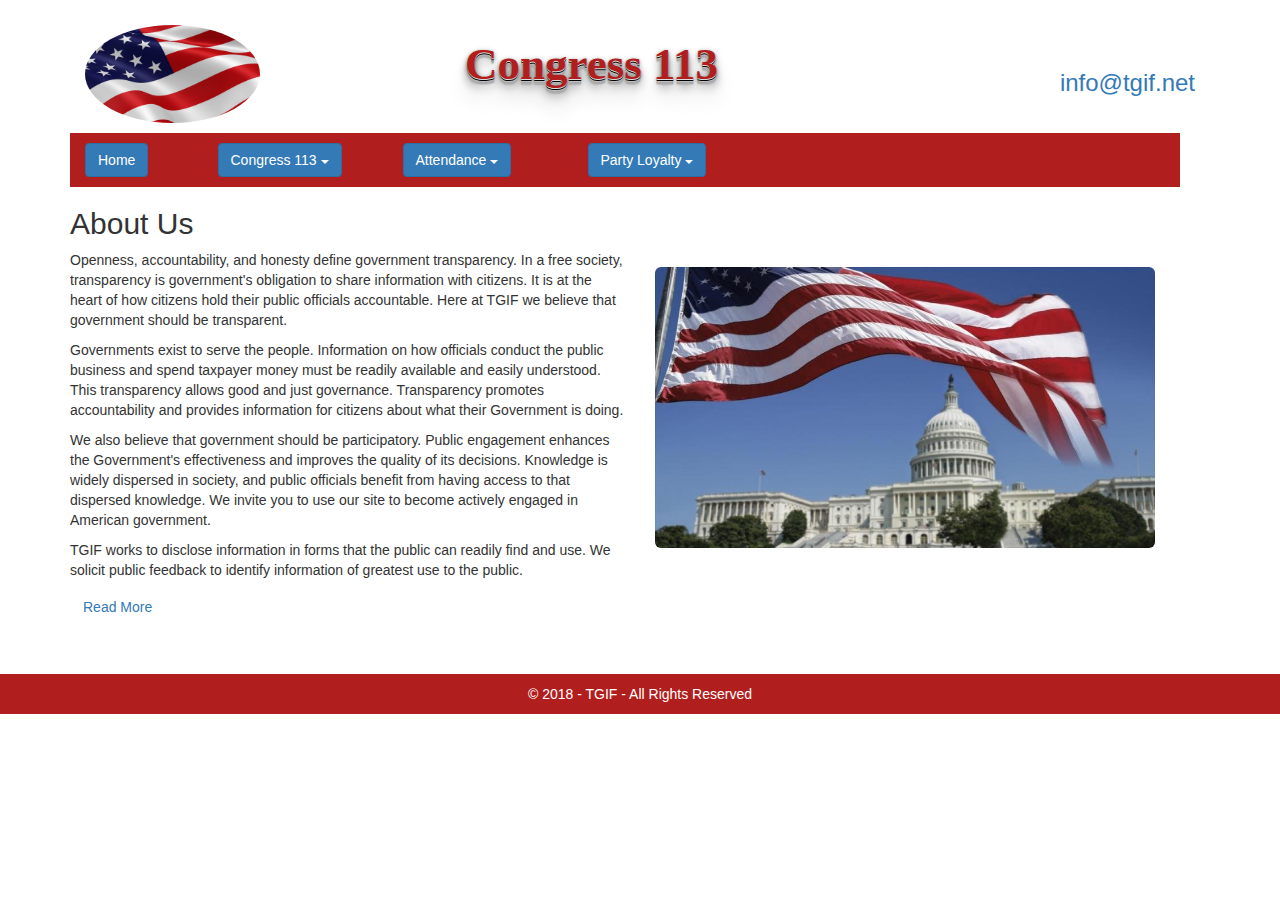
<file: index.html>
<!DOCTYPE html>
<html lang="en">

<head>
    <meta charset="utf-8">

    <meta name="viewport" content="width=device-width, initial-scale=1">

    <link rel="stylesheet" href="https://maxcdn.bootstrapcdn.com/bootstrap/3.3.7/css/bootstrap.min.css">

    <script src="https://ajax.googleapis.com/ajax/libs/jquery/3.3.1/jquery.min.js"></script>

    <script src="https://maxcdn.bootstrapcdn.com/bootstrap/3.3.7/js/bootstrap.min.js"></script>
</head>

<body>
    <link rel="stylesheet" href="style.css">
    <div class="container">

        <nav class="container-fluid">
            <div>
                <div class="row">
                    <div class="col-lg-4"><a><img class="img-circle" id="IMG" src="bandera-estados-unidos.jpg" alt="Bandera USA"></a></div>
                    <div class="col-lg-4">
                        <h1 id="Title"> Congress 113 </h1>
                    </div>
                    <div class="col-lg-4"><a class="email" href="mailto:info@tgif.net" style="text-decoration:none">
                            <h3>info@tgif.net</h3>
                        </a></div>
                </div>

                <div id="MENU" class="row">
                    <div class="col-lg-1"><a class="btn btn-primary" href="index.html">Home</a></div>
                    <div class="col-lg-2">
                        <ul>
                            <div class="dropdown">
                                <button class="btn btn-primary dropdown-toggle" type="button" data-toggle="dropdown">Congress 113
                                    <span class="caret"></span></button>
                                <ul class="dropdown-menu">
                                    <li><a href="senate-starter-page.html">Senate</a></li>
                                    <li><a href="house-starter-page.html">House</a></li>
                                </ul>
                            </div>
                        </ul>
                    </div>
                    <div class="col-lg-2">
                        <ul>
                            <div class="dropdown">
                                <button class="btn btn-primary dropdown-toggle" type="button" data-toggle="dropdown">Attendance
                                    <span class="caret"></span></button>
                                <ul class="dropdown-menu">
                                    <li><a href="senate-attendance-starter-page.html">Senate</a></li>
                                    <li><a href="house-attendance-starter-page.html">House</a></li>
                                </ul>
                            </div>
                        </ul>
                    </div>
                       <div class="col-lg-2">
                        <ul>
                            <div class="dropdown">
                                <button class="btn btn-primary dropdown-toggle" type="button" data-toggle="dropdown">Party Loyalty
                                    <span class="caret"></span></button>
                                <ul class="dropdown-menu">
                                    <li><a href="senate-party-loyalty-starter-page.html">Senate</a></li>
                                    <li><a href="house-party-loyalty-starter-page.html">House</a></li>
                                </ul>
                            </div>
                        </ul>
                    </div>
                </div>

            </div>
        </nav>


        <header>

        </header>
        <div class="row">
            <div class="col-lg-6">
                <h2>About Us</h2>
                <p>Openness, accountability, and honesty define government transparency. In a free society, transparency is government's obligation to share information with citizens. It is at the heart of how citizens hold their public officials accountable. Here at TGIF we believe that government should be transparent.</p>
                <p>Governments exist to serve the people. Information on how officials conduct the public business and spend taxpayer money must be readily available and easily understood. This transparency allows good and just governance. Transparency promotes accountability and provides information for citizens about what their Government is doing.</p>
                <p>We also believe that government should be participatory. Public engagement enhances the Government's effectiveness and improves the quality of its decisions. Knowledge is widely dispersed in society, and public officials benefit from having access to that dispersed knowledge. We invite you to use our site to become actively engaged in American government.</p>
                <p>TGIF works to disclose information in forms that the public can readily find and use. We solicit public feedback to identify information of greatest use to the public.</p>

                <button type="button" class="btn btn-link" data-toggle="collapse" data-target="#demo">Read More</button>
                <div id="demo" class="collapse">
                    <h3>Background History of Government Transparency</h3>
                    <p>In the West, the idea that government should be open to public scrutiny and susceptible to public opinion dates back at least to the time of the Enlightenment, when many philosophes made an attack on absolutist doctrine of state secrecy, a core part of their intellectual project. The passage of formal legislative instruments to this end can also be traced to this time with Sweden, for example, (which then included Finland as a Swedish-governed territory) enacting free press legislation as part of its constitution (Freedom of the Press Act, 1766). This approach, and that of the philosophes more broadly, is strongly related to recent historiography on the eighteenth-century public sphere.

                        <p>Influenced by Enlightenment thought, the revolutions in America (1776) and France (1789), freedom of the press enshrined provisions and requirements for public budgetary accounting and freedom of the press in constitutional articles. In the nineteenth century, attempts by Metternichean statesmen to row back on these measures were vigorously opposed by a number of eminent liberal politicians and writers, Bentham, Mill and Acton prominent among the latter.</p>

                        <p>Open government is widely seen to be a key hallmark of contemporary democratic practice and is often linked to the passing of freedom of information legislation. Scandinavian countries claim to have adopted the first freedom of information legislation, dating the origins of its modern provisions to the eighteenth century and Finland continuing the presumption of openness after gaining independence in 1917, passing its Act on Publicity of Official Documents in 1951 (superseded by new legislation in 1999).</p>

                        <p>The United States passed its Freedom of Information Act (FOIA) in 1966, FOIAs, Access to Information Acts (AIAs) or equivalent laws were passed in Denmark and Norway in 1970.</p>

                </div>
            </div>
            <div class="col-lg-6"> <img class="img-rounded" id="IMG2" src="22550505_xl.jpg" alt="Bandera USA"></div>
        </div>
    </div>
    <div>
        <footer>
            <div id="copyright">&copy; 2018 - TGIF - All Rights Reserved</div>
        </footer>
    </div>
</body>

</html>
</file>
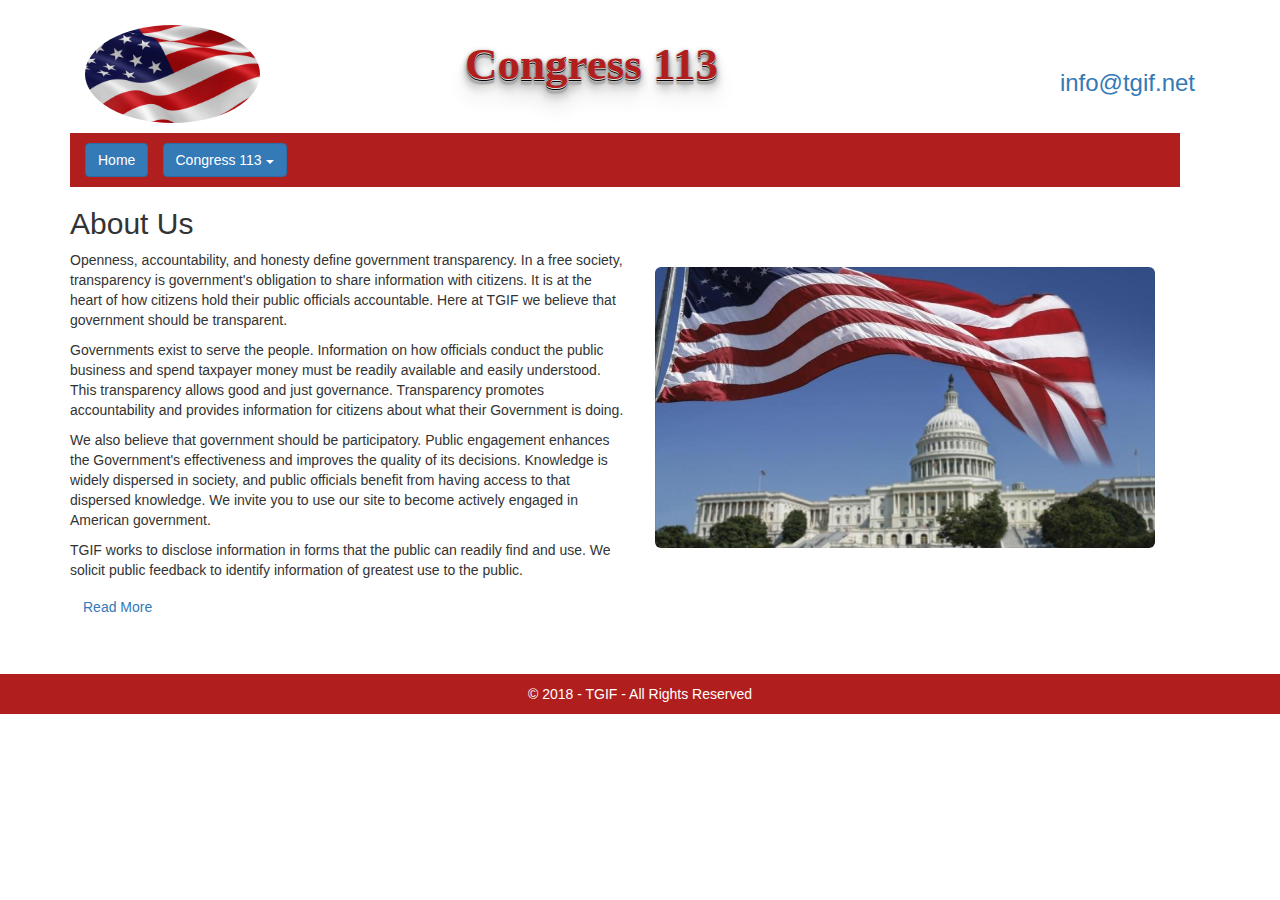
<file: home-starter-page.html>
<!DOCTYPE html>
<html lang="en">

<head>
    <meta charset="utf-8">

    <meta name="viewport" content="width=device-width, initial-scale=1">

    <link rel="stylesheet" href="https://maxcdn.bootstrapcdn.com/bootstrap/3.3.7/css/bootstrap.min.css">

    <script src="https://ajax.googleapis.com/ajax/libs/jquery/3.3.1/jquery.min.js"></script>

    <script src="https://maxcdn.bootstrapcdn.com/bootstrap/3.3.7/js/bootstrap.min.js"></script>
</head>

<body>
    <link rel="stylesheet" href="style.css">
    <div class="container">

        <nav class="container-fluid">
            <div>
                <div class="row">
                    <div class="col-lg-4"><a><img class="img-circle" id="IMG" src="bandera-estados-unidos.jpg" alt="Bandera USA"></a></div>
                    <div class="col-lg-4"><h1 id="Title"> Congress 113 </h1></div>
                    <div class="col-lg-4"><a class="email" href="mailto:info@tgif.net" style="text-decoration:none">
                        <h3>info@tgif.net</h3>
                        </a></div>
                </div>
                
                <div id="MENU" class="row">
                    <div class="col-lg-1"><button type="button" class="btn btn-primary" href="home-starter-page.html">Home</button></div>
                    <div>
                        <ul>
                            <div class="dropdown">
                                <button class="btn btn-primary dropdown-toggle" type="button" data-toggle="dropdown">Congress 113
                                    <span class="caret"></span></button>
                                <ul class="dropdown-menu">
                                    <li><a href="senate-starter-page.html">Senate</a></li>
                                    <li><a href="house-starter-page.html">House</a></li>
                                </ul>
                            </div>
                        </ul>
                    </div>
                </div>

            </div>
        </nav>


        <header>

        </header>
        <div class="row">
            <div class="col-lg-6">
                <h2>About Us</h2>
                <p>Openness, accountability, and honesty define government transparency. In a free society, transparency is government's obligation to share information with citizens. It is at the heart of how citizens hold their public officials accountable. Here at TGIF we believe that government should be transparent.</p>
                <p>Governments exist to serve the people. Information on how officials conduct the public business and spend taxpayer money must be readily available and easily understood. This transparency allows good and just governance. Transparency promotes accountability and provides information for citizens about what their Government is doing.</p>
                <p>We also believe that government should be participatory. Public engagement enhances the Government's effectiveness and improves the quality of its decisions. Knowledge is widely dispersed in society, and public officials benefit from having access to that dispersed knowledge. We invite you to use our site to become actively engaged in American government.</p>
                <p>TGIF works to disclose information in forms that the public can readily find and use. We solicit public feedback to identify information of greatest use to the public.</p>

                <button type="button" class="btn btn-link" data-toggle="collapse" data-target="#demo">Read More</button>
                <div id="demo" class="collapse">
                    <h3>Background History of Government Transparency</h3>
                    <p>In the West, the idea that government should be open to public scrutiny and susceptible to public opinion dates back at least to the time of the Enlightenment, when many philosophes made an attack on absolutist doctrine of state secrecy, a core part of their intellectual project. The passage of formal legislative instruments to this end can also be traced to this time with Sweden, for example, (which then included Finland as a Swedish-governed territory) enacting free press legislation as part of its constitution (Freedom of the Press Act, 1766). This approach, and that of the philosophes more broadly, is strongly related to recent historiography on the eighteenth-century public sphere.

                        <p>Influenced by Enlightenment thought, the revolutions in America (1776) and France (1789), freedom of the press enshrined provisions and requirements for public budgetary accounting and freedom of the press in constitutional articles. In the nineteenth century, attempts by Metternichean statesmen to row back on these measures were vigorously opposed by a number of eminent liberal politicians and writers, Bentham, Mill and Acton prominent among the latter.</p>

                        <p>Open government is widely seen to be a key hallmark of contemporary democratic practice and is often linked to the passing of freedom of information legislation. Scandinavian countries claim to have adopted the first freedom of information legislation, dating the origins of its modern provisions to the eighteenth century and Finland continuing the presumption of openness after gaining independence in 1917, passing its Act on Publicity of Official Documents in 1951 (superseded by new legislation in 1999).</p>

                        <p>The United States passed its Freedom of Information Act (FOIA) in 1966, FOIAs, Access to Information Acts (AIAs) or equivalent laws were passed in Denmark and Norway in 1970.</p>

                </div>
            </div>
            <div class="col-lg-6"> <img class="img-rounded" id="IMG2" src="22550505_xl.jpg" alt="Bandera USA"></div>
        </div>
    </div>
    <div>
        <footer>
            <div id="copyright">&copy; 2018 - TGIF - All Rights Reserved</div>
        </footer>
    </div>
</body>

</html>
</file>
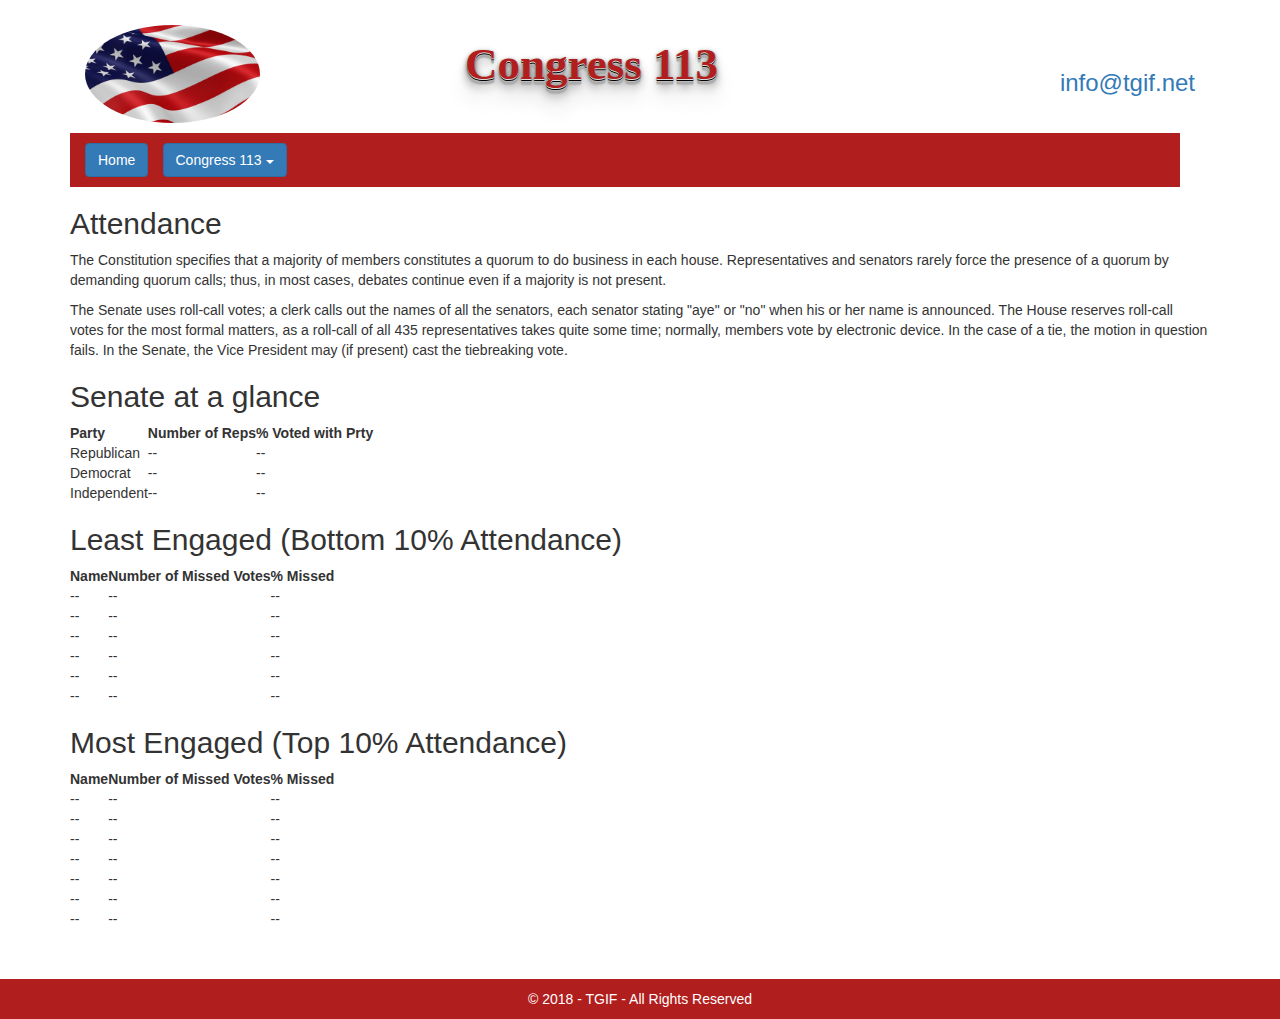
<file: senate_house-attendance-starter-page.html>
<!DOCTYPE html>
<html lang="en">

<head>
    <meta charset="utf-8">

    <meta name="viewport" content="width=device-width, initial-scale=1">

    <link rel="stylesheet" href="https://maxcdn.bootstrapcdn.com/bootstrap/3.3.7/css/bootstrap.min.css">

    <script src="https://ajax.googleapis.com/ajax/libs/jquery/3.3.1/jquery.min.js"></script>

    <script src="https://maxcdn.bootstrapcdn.com/bootstrap/3.3.7/js/bootstrap.min.js"></script>
</head>

<body>
    <link rel="stylesheet" href="style.css">
    <div class="container">
    <nav class="container-fluid">
        <div>
            <div class="row">
                <div class="col-lg-4"><a><img class="img-circle" id="IMG" src="bandera-estados-unidos.jpg" alt="Bandera USA"></a></div>
                <div class="col-lg-4">
                    <h1 id="Title"> Congress 113 </h1>
                </div>
                <div class="col-lg-4"><a class="email" href="mailto:info@tgif.net" style="text-decoration:none">
                        <h3>info@tgif.net</h3>
                    </a></div>
            </div>

            <div id="MENU" class="row">
                <div class="col-lg-1"><a class="btn btn-primary" href="index.html">Home</a></div>
                <div>
                    <ul>
                        <div class="dropdown">
                            <button class="btn btn-primary dropdown-toggle" type="button" data-toggle="dropdown">Congress 113
                                <span class="caret"></span></button>
                            <ul class="dropdown-menu">
                                <li><a href="senate-starter-page.html">Senate</a></li>
                                <li><a href="house-starter-page.html">House</a></li>
                            </ul>
                        </div>
                    </ul>
                </div>
            </div>

        </div>
    </nav>


    <header>
        <div>
        </div>
    </header>
    <!--Table container-->
    <div>
        <h2>Attendance</h2>
        <p>The Constitution specifies that a majority of members constitutes a quorum to do business in each house. Representatives and senators rarely force the presence of a quorum by demanding quorum calls; thus, in most cases, debates continue even if a majority is not present.</p>

        <p>The Senate uses roll-call votes; a clerk calls out the names of all the senators, each senator stating "aye" or "no" when his or her name is announced. The House reserves roll-call votes for the most formal matters, as a roll-call of all 435 representatives takes quite some time; normally, members vote by electronic device. In the case of a tie, the motion in question fails. In the Senate, the Vice President may (if present) cast the tiebreaking vote.</p>

        <h2>Senate at a glance</h2>
        <table>
            <thead>
                <tr>
                    <th>Party</th>
                    <th>Number of Reps</th>
                    <th>% Voted with Prty</th>
                </tr>
            </thead>
            <tbody>
                <tr>
                    <td>Republican</td>
                    <td>--</td>
                    <td>--</td>
                </tr>
                <tr>
                    <td>Democrat</td>
                    <td>--</td>
                    <td>--</td>
                </tr>
                <tr>
                    <td>Independent</td>
                    <td>--</td>
                    <td>--</td>
                </tr>
            </tbody>
        </table>

        <h2>Least Engaged (Bottom 10% Attendance)</h2>
        <table>
            <thead>
                <tr>
                    <th>Name</th>
                    <th>Number of Missed Votes</th>
                    <th>% Missed</th>
                </tr>
            </thead>
            <tbody>
                <tr>
                    <td>--</td>
                    <td>--</td>
                    <td>--</td>
                </tr>
                <tr>
                    <td>--</td>
                    <td>--</td>
                    <td>--</td>
                </tr>
                <tr>
                    <td>--</td>
                    <td>--</td>
                    <td>--</td>
                </tr>
                <tr>
                    <td>--</td>
                    <td>--</td>
                    <td>--</td>
                </tr>
                <tr>
                    <td>--</td>
                    <td>--</td>
                    <td>--</td>
                </tr>
                <tr>
                    <td>--</td>
                    <td>--</td>
                    <td>--</td>
                </tr>
            </tbody>
        </table>

        <h2>Most Engaged (Top 10% Attendance)</h2>
        <table>
            <thead>
                <tr>
                    <th>Name</th>
                    <th>Number of Missed Votes</th>
                    <th>% Missed</th>
                </tr>
            </thead>
            <tbody>
                <tr>
                    <td>--</td>
                    <td>--</td>
                    <td>--</td>
                </tr>
                <tr>
                    <td>--</td>
                    <td>--</td>
                    <td>--</td>
                </tr>
                <tr>
                    <td>--</td>
                    <td>--</td>
                    <td>--</td>
                </tr>
                <tr>
                    <td>--</td>
                    <td>--</td>
                    <td>--</td>
                </tr>
                <tr>
                    <td>--</td>
                    <td>--</td>
                    <td>--</td>
                </tr>
                <tr>
                    <td>--</td>
                    <td>--</td>
                    <td>--</td>
                </tr>
                <tr>
                    <td>--</td>
                    <td>--</td>
                    <td>--</td>
                </tr>
            </tbody>
        </table>

    </div>
    </div>
    <div>
        <footer>
            <div id="copyright">&copy; 2018 - TGIF - All Rights Reserved</div>
        </footer>
    </div>
</body>

</html>
</file>
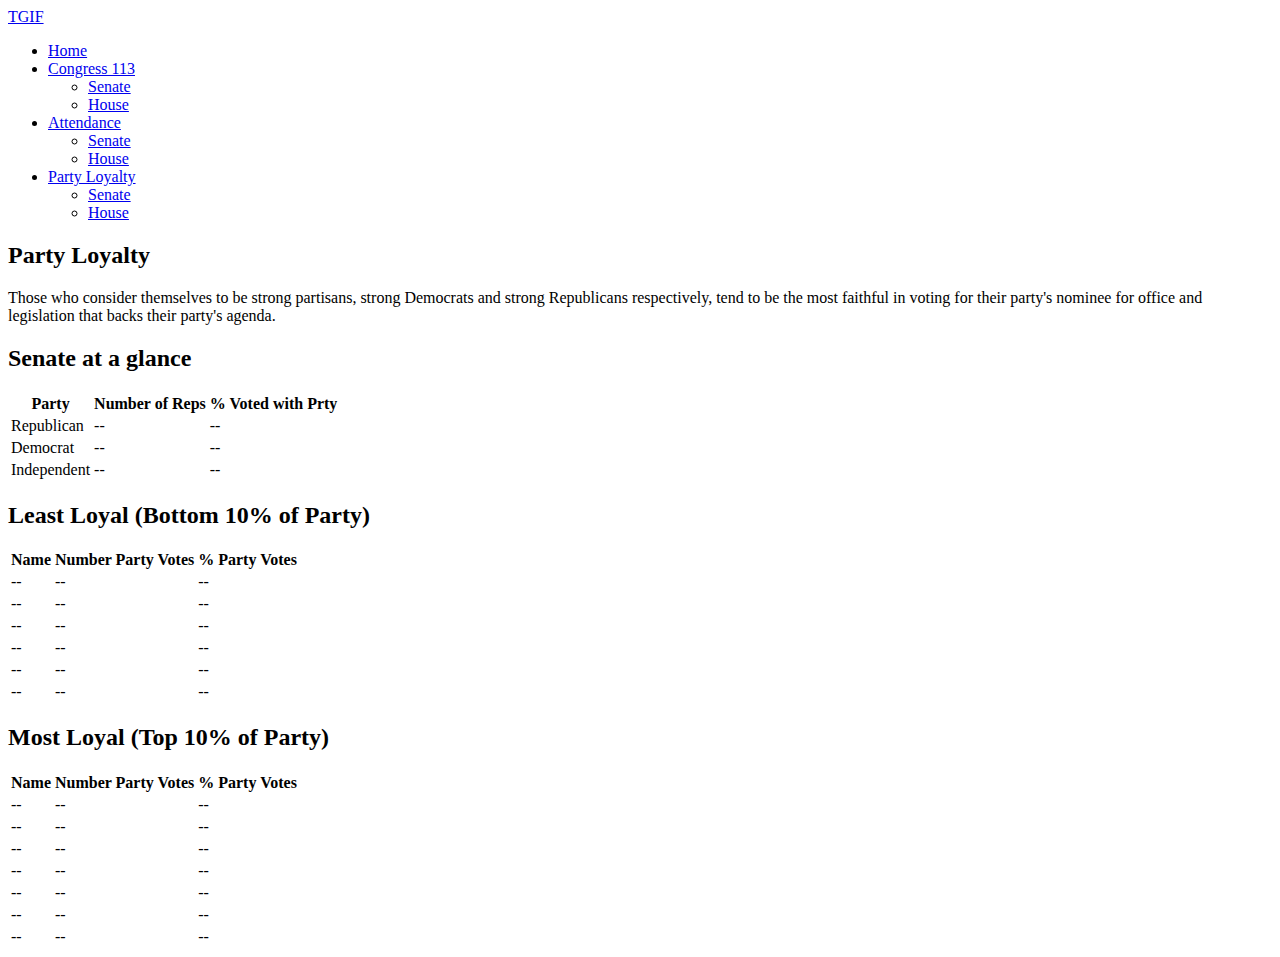
<file: senate_house-party-loyalty-starter-page.html>
<!DOCTYPE html>
<html lang="en">

<head>

</head>

<body>
    <nav>
        <div>
            <div>
                <a href="#">TGIF</a>
            </div>
            <ul>
                <li><a href="#">Home</a></li>
                <li>
                    <a href="#">Congress 113</a>
                    <ul>
                        <li><a href="#">Senate</a></li>
                        <li><a href="#">House</a></li>
                    </ul>
                </li>
                <li>
                    <a href="#">Attendance</a></li>
                <ul>
                    <li><a href="#">Senate</a></li>
                    <li><a href="#">House</a></li>
                </ul>
                </li>
                <li>
                    <a href="#">Party Loyalty</a>
                    <ul>
                        <li><a href="#">Senate</a></li>
                        <li><a href="#">House</a></li>
                    </ul>
                </li>
            </ul>
        </div>
    </nav>


    <header>
        <div>
        </div>
    </header>
    <!--Table container-->
    <div>
        <h2>Party Loyalty</h2>
        <p>Those who consider themselves to be strong partisans, strong Democrats and strong Republicans respectively, tend to be the most faithful in voting for their party's nominee for office and legislation that backs their party's agenda. </p>

        <h2>Senate at a glance</h2>
        <table>
            <thead>
                <tr>
                    <th>Party</th>
                    <th>Number of Reps</th>
                    <th>% Voted with Prty</th>
                </tr>
            </thead>
            <tbody>
                <tr>
                    <td>Republican</td>
                    <td>--</td>
                    <td>--</td>
                </tr>
                <tr>
                    <td>Democrat</td>
                    <td>--</td>
                    <td>--</td>
                </tr>
                <tr>
                    <td>Independent</td>
                    <td>--</td>
                    <td>--</td>
                </tr>
            </tbody>
        </table>

        <h2>Least Loyal (Bottom 10% of Party)</h2>
        <table>
            <thead>
                <tr>
                    <th>Name</th>
                    <th>Number Party Votes</th>
                    <th>% Party Votes</th>
                </tr>
            </thead>
            <tbody>
                <tr>
                    <td>--</td>
                    <td>--</td>
                    <td>--</td>
                </tr>
                <tr>
                    <td>--</td>
                    <td>--</td>
                    <td>--</td>
                </tr>
                <tr>
                    <td>--</td>
                    <td>--</td>
                    <td>--</td>
                </tr>
                <tr>
                    <td>--</td>
                    <td>--</td>
                    <td>--</td>
                </tr>
                <tr>
                    <td>--</td>
                    <td>--</td>
                    <td>--</td>
                </tr>
                <tr>
                    <td>--</td>
                    <td>--</td>
                    <td>--</td>
                </tr>
            </tbody>
        </table>

        <h2>Most Loyal (Top 10% of Party)</h2>
        <table>
            <thead>
                <tr>
                    <th>Name</th>
                    <th>Number Party Votes</th>
                    <th>% Party Votes</th>
                </tr>
            </thead>
            <tbody>
                <tr>
                    <td>--</td>
                    <td>--</td>
                    <td>--</td>
                </tr>
                <tr>
                    <td>--</td>
                    <td>--</td>
                    <td>--</td>
                </tr>
                <tr>
                    <td>--</td>
                    <td>--</td>
                    <td>--</td>
                </tr>
                <tr>
                    <td>--</td>
                    <td>--</td>
                    <td>--</td>
                </tr>
                <tr>
                    <td>--</td>
                    <td>--</td>
                    <td>--</td>
                </tr>
                <tr>
                    <td>--</td>
                    <td>--</td>
                    <td>--</td>
                </tr>
                <tr>
                    <td>--</td>
                    <td>--</td>
                    <td>--</td>
                </tr>
            </tbody>
        </table>

    </div>
</body>

</html>
</file>
<file: style.css>
#IMG {
    width: 50%;
    height: auto;
    margin-top: 25px;
}

#IMG2 {
    width: 90%;
    height: auto;
    margin-top: 80px;
}

#MENU {
    margin-top: 10px;
    padding-top: 10px;
    background-color: #b11e1e;
    width: 100%;
}

#copyright {
    display: flex;
    justify-content: center;
    margin-top: 50px;
    background-color: #b11e1e;
    padding: 10px;
    color: white;
}

#Title {
    display: flex;
    padding-top: 20px;
    font-size: 45px;
    color: greenyellow;
    text-align: left;
    font-family: Arial Black;
    font-weight: bold;
    color: #b11e1e;
    text-shadow: 0 1px 0 #ddd, 0 2px 0 #000, 0 3px 0 #bbb, 0 4px 0 #aaa, 0 5px 0 #acacac, 0 6px 1px rgba(0, 0, 0, 0.1), 0 0 5px rgba(0, 0, 0, 0.1), 0 1px 3px rgba(0, 0, 0, 0.3), 0 3px 5px rgba(0, 0, 0, 0.2), 0 5px 10px rgba(0, 0, 0, 0.25), 0 10px 10px rgba(0, 0, 0, 0.2), 0 20px 20px rgba(0, 0, 0, 0.15);
}

.email {
    display: flex;
    justify-content: flex-end;
    padding-top: 50px;
}

#Checkbox input {
    margin: 10px;
    height: 15px;
    width: 15px;
}

#filtreA {
    text-decoration: none;
    color: black;
}

#ButtonFiltre {
    margin-left: 10px;
    margin-bottom: 10px;
    width: 50px;
    height: 30px;
}

.FiltroDesplegable {
    width: 90px;
    height: 20px;
    margin-left: 10px;
}

#loading {
    background: url('resources/spinner.gif') no-repeat center center;
    position: absolute;
    height: 100%;
    width: 100%;
}

#Table {
    width: 50%;
    height: 50%;
}

.atom-spinner,
.atom-spinner * {
    box-sizing: border-box;
}

.atom-spinner {
    height: 60px;
    width: 60px;
    overflow: hidden;
}

.atom-spinner .spinner-inner {
    position: relative;
    display: block;
    height: 100%;
    width: 100%;
}

.atom-spinner .spinner-circle {
    display: block;
    position: absolute;
    color: #ff1d5e;
    font-size: calc(60px * 0.24);
    top: 50%;
    left: 50%;
    transform: translate(-50%, -50%);
}

.atom-spinner .spinner-line {
    position: absolute;
    width: 100%;
    height: 100%;
    border-radius: 50%;
    animation-duration: 1s;
    border-left-width: calc(60px / 25);
    border-top-width: calc(60px / 25);
    border-left-color: #ff1d5e;
    border-left-style: solid;
    border-top-style: solid;
    border-top-color: transparent;
}

.atom-spinner .spinner-line:nth-child(1) {
    animation: atom-spinner-animation-1 1s linear infinite;
    transform: rotateZ(120deg) rotateX(66deg) rotateZ(0deg);
}

.atom-spinner .spinner-line:nth-child(2) {
    animation: atom-spinner-animation-2 1s linear infinite;
    transform: rotateZ(240deg) rotateX(66deg) rotateZ(0deg);
}

.atom-spinner .spinner-line:nth-child(3) {
    animation: atom-spinner-animation-3 1s linear infinite;
    transform: rotateZ(360deg) rotateX(66deg) rotateZ(0deg);
}

@keyframes atom-spinner-animation-1 {
    100% {
        transform: rotateZ(120deg) rotateX(66deg) rotateZ(360deg);
    }
}

@keyframes atom-spinner-animation-2 {
    100% {
        transform: rotateZ(240deg) rotateX(66deg) rotateZ(360deg);
    }
}

@keyframes atom-spinner-animation-3 {
    100% {
        transform: rotateZ(360deg) rotateX(66deg) rotateZ(360deg);
    }
}
</file>
